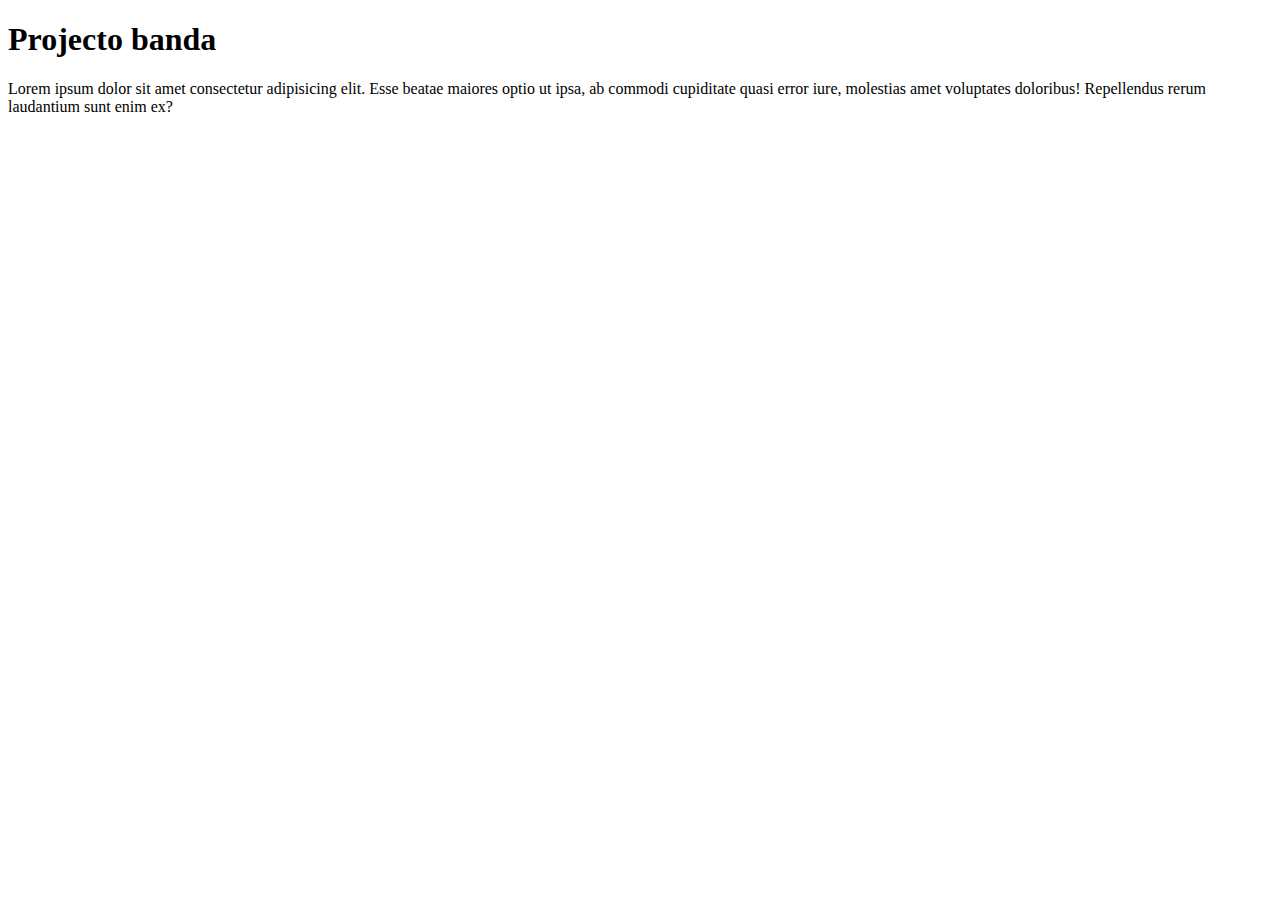
<file: projeto_band/index.html>
<!DOCTYPE html>
<html lang="pt-PT">
<head>
    <meta charset="UTF-8">
    <meta name="viewport" content="width=device-width, initial-scale=1.0">
    <title>Página inicial</title>
</head>
<body>
    <h1>Projecto banda</h1>
    <p>Lorem ipsum dolor sit amet consectetur adipisicing elit. Esse beatae maiores optio ut ipsa, ab commodi cupiditate quasi error iure, molestias amet voluptates doloribus! Repellendus rerum laudantium sunt enim ex?</p>
</body>
</html>
</file>
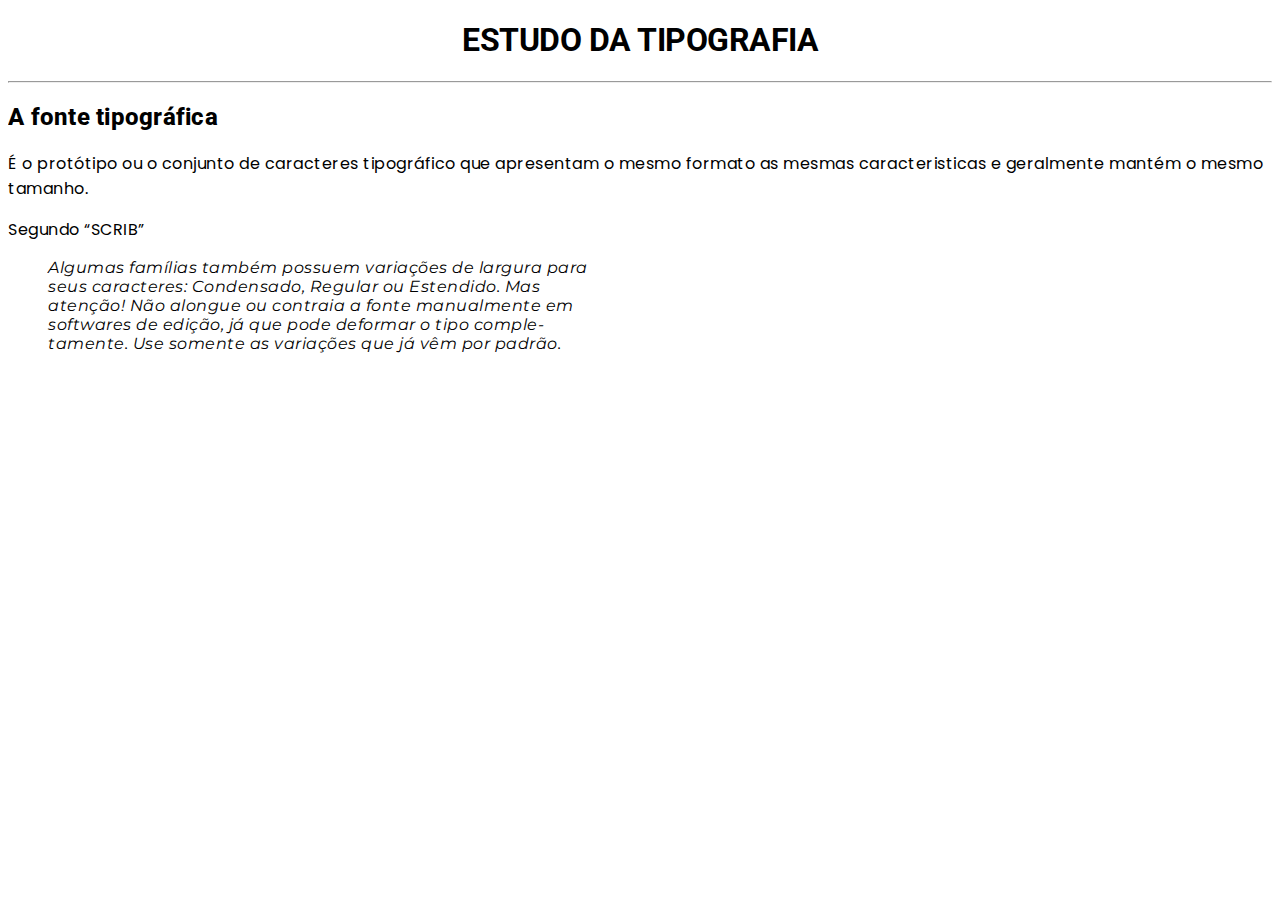
<file: tipografia/index.html>
<!DOCTYPE html>
<html lang="en">
<head>
    <meta charset="UTF-8">
    <meta name="viewport" content="width=device-width, initial-scale=1.0">
    <meta name="author" content="Francisco Macedo">
    <meta name="description" content="Estudo de Tipografia e Fonte Tipograficas">
    <meta name="keywords" content="Tipografia, Font Famely">
    <link rel="stylesheet" href="./css/style.css">
    <title>Estuda de Tipografia</title>
</head>
<body>
    <h1>Estudo da Tipografia</h1>
    <hr>
    <h2>A fonte tipográfica</h2>
    <p>É o protótipo ou o conjunto de caracteres tipográfico que apresentam o mesmo formato as mesmas caracteristicas e geralmente mantém o mesmo tamanho.</p>

    <p>Segundo <q>SCRIB</q></p>
    <p>
        <blockquote cite="https://pt.scribd.com/document/690241481/Tipografia">
            Algumas famílias também possuem variações de largura para seus caracteres: Condensado, Regular ou Estendido. Mas atenção! Não alongue ou contraia a fonte manualmente em softwares de edição, já que pode deformar o tipo comple-tamente. Use somente as variações que já vêm por padrão.
        </blockquote>
    </p>
</body>
</html>
</file>
<file: tipografia/css/style.css>
@import url('https://fonts.googleapis.com/css2?family=Montserrat:ital,wght@0,100..900;1,100..900&family=Poppins:ital,wght@0,100;0,200;0,300;0,400;0,500;0,600;0,700;0,800;0,900;1,100;1,200;1,300;1,400;1,500;1,600;1,700;1,800;1,900&family=Roboto:ital,wght@0,100..900;1,100..900&display=swap');

:root{
    --font_titulo_e_subtitulo: "Roboto", sans-serif;
    --font_corpo_texto:"Poppins", sans-serif;
}
h1{
    text-align: center;
    text-transform: uppercase;
    font-family: var(--font_titulo_e_subtitulo);
    font-weight: bold;
    letter-spacing: -0.5px;
}
h2{
    font-family: var(--font_titulo_e_subtitulo);
    font-weight: 800;
    letter-spacing: 0.25px;
}
p{
    font-family: var(--font_corpo_texto);
    letter-spacing: 0.5px;
}
blockquote{
    width: 540px;
    font-family: "Montserrat", sans-serif;
    font-style: italic;
    letter-spacing: 0.5px;
}
</file>
